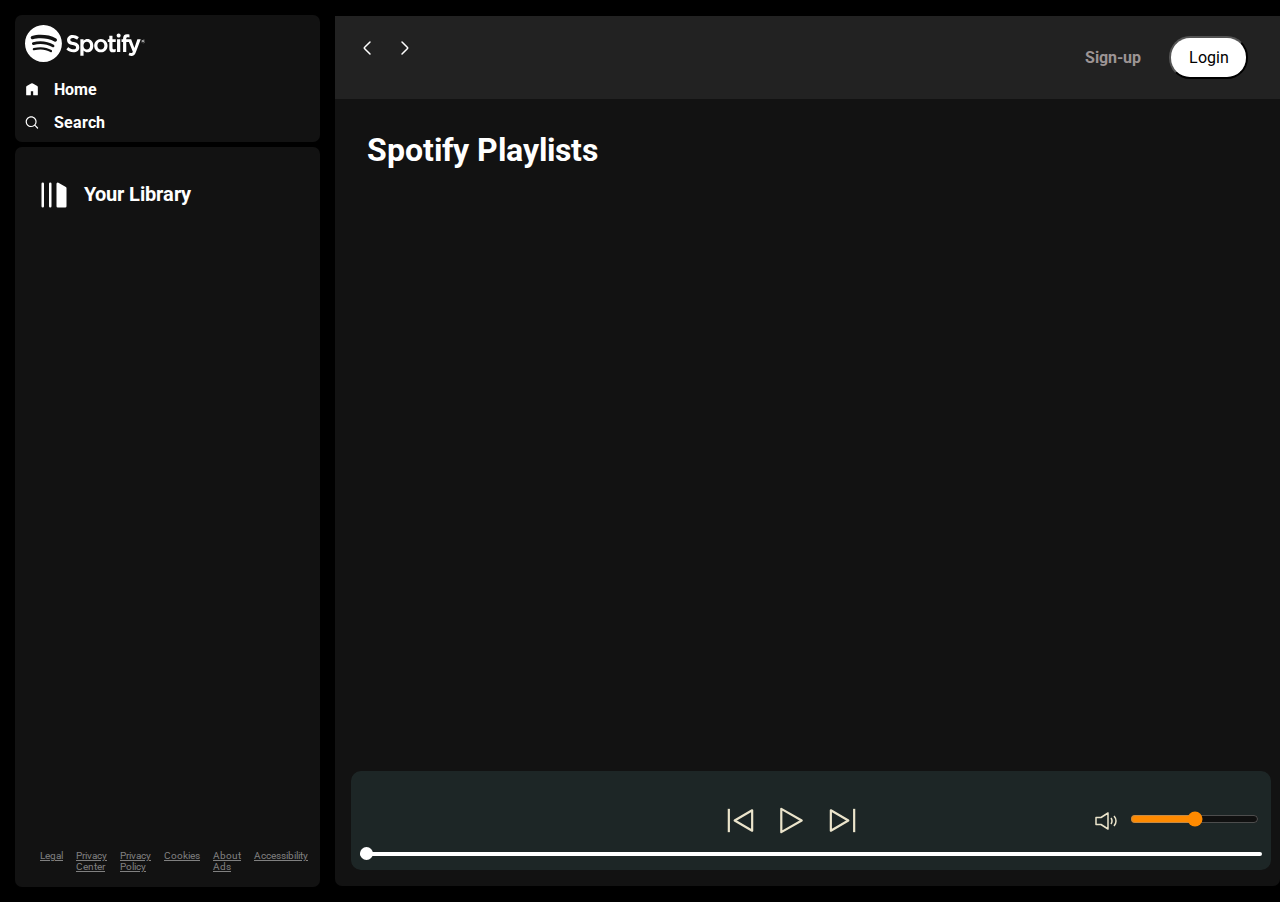
<file: templates/index.html>
<!DOCTYPE html>
<html lang="en">

<head>
    <meta charset="UTF-8">
    <meta name="viewport" content="width=device-width, initial-scale=1.0">
    <title>Spotify-Clone</title>
    <link rel="stylesheet" href="/static/style.css">
    <link rel="stylesheet" href="/static/utility.css">
</head>

<body>
    <div class="container flex black">
        <div class="left  ">
            <div class="close">
                <img width="30" class="invert" src="/images/close.svg" alt="">
            </div>
            <div class="home grey rounded m-1 p-1">
                <div class="logo"><img width="120" class="invert" src="/images/logo.svg" alt=""></div>
                <ul>
                    <li><img class="invert" src="/images/home.svg" alt="Home">Home</li>
                    <li><img class="invert" src="/images/search.svg" alt="Search">Search</li>
                </ul>
            </div>
            <div class="library grey rounded m-1 p-1">
                <div class="heading flex">
                    <img class="invert" src="/images/playlist.svg" alt="">
                    <h2>Your Library</h2>
                </div>

                <div class="songlist">
                    <ul>

                    </ul>

                </div>

                <div class="footer m-1 p-1">
                    <div><a href="https://www.spotify.com/jp/legal/"><span>Legal</span></a></div>
                    <div><a href="https://www.spotify.com/jp/privacy/"><span>Privacy Center</span></a></div>
                    <div><a href="https://www.spotify.com/jp/legal/privacy-policy/"><span>Privacy Policy</span></a>
                    </div>
                    <div><a href="https://www.spotify.com/jp/legal/cookies-policy/"><span>Cookies</span></a></div>
                    <div><a href="https://www.spotify.com/jp/legal/privacy-policy/#s3"><span>About Ads</span></a></div>
                    <div><a href="https://www.spotify.com/jp/accessibility/"><span>Accessibility</span></a></div>
                </div>
            </div>
        </div>
        <div class="right grey rounded ">
            <div class="header">
                <div class="nav">
                    <div class="hamburgerContainer">

                        <img width="40" class="invert hamburger" src="/images/hamburger.svg" alt="">
                        <svg width="24" height="24" viewBox="0 0 24 24" fill="none" xmlns="http://www.w3.org/2000/svg">
                            <path
                                d="M15 6L9.70711 11.2929C9.37377 11.6262 9.20711 11.7929 9.20711 12C9.20711 12.2071 9.37377 12.3738 9.70711 12.7071L15 18"
                                stroke="#ffffff" stroke-width="1.5" stroke-linecap="round" stroke-linejoin="round" />
                        </svg>
                        <svg width="24" height="24" viewBox="0 0 24 24" fill="none" xmlns="http://www.w3.org/2000/svg">
                            <path
                                d="M9 18L14.2929 12.7071C14.6262 12.3738 14.7929 12.2071 14.7929 12C14.7929 11.7929 14.6262 11.6262 14.2929 11.2929L9 6"
                                stroke="#ffffff" stroke-width="1.5" stroke-linecap="round" stroke-linejoin="round" />
                        </svg>
                    </div>
                </div>
                <div class="buttons">
                    <button class="signupbtn">Sign-up</button>
                    <button class="loginbtn">Login</button>
                </div>
            </div>
            <div class="spotify">
                <h1>Spotify Playlists</h1>
                <div class="cardcontainer"></div>
                    <div class="playbar">
                        <div class="seekbar">
                            <div class="circle">

                            </div>
                        </div>
                        <div class="abovebar">
                            <div class="songinfo"></div>
                            <div class="songbuttons">
                                <img width="35" id="previous" src="/images/prevsong.svg" alt="">
                                <img width="35" id="play" src="/images/play.svg" alt="">
                                <img width="35" id="next" src="/images/nextsong.svg" alt="">
                            </div>
                            <div class="timevol">
                                <div class="songtime"></div>
                                <div class="volume">
                                    <img src="/images/volume.svg" alt="">
                                    <div class="range">
                                        <input type="range" name="volume" id="">
                                    </div>
                                </div>
                            </div>

                        </div>
                    </div>

            </div>
        </div>
        <script src="/js/script.js"></script>
</body>

</html>
</file>
<file: static/style.css>
@import url('https://fonts.googleapis.com/css2?family=Lato:wght@700&family=Roboto:ital,wght@0,100;0,300;0,400;0,500;0,700;0,900;1,100;1,300;1,400;1,500;1,700;1,900&display=swap');


:root {
    --a: 0;
}

* {
    margin: 0;
    padding: 0;
    font-family: 'Roboto', sans-serif;
}

.close {
    display: none;
}

body {
    background-color: black;
    color: white;
}

.left {
    width: 25vw;
    padding: 10px;
}

.right {
    width: 75vw;
}



.home ul li {
    display: flex;
    gap: 15px;
    width: 14px;
    list-style: none;
    padding-top: 14px;
    font-weight: bold;
}

.heading {
    display: flex;
    gap: 15px;
    width: 100%;
    padding-top: 14px;
    padding: 23px 14px;
    font-weight: bold;
    align-items: center;
    font-size: 13px;
}

.heading img {
    width: 30px;
}

.library {
    min-height: 80vh;
    position: relative;
}

.footer {
    display: flex;
    font-size: 10px;
    color: grey;
    gap: 13px;
    position: absolute;
    bottom: 0;
    padding: 10px 0;

}

.footer a {
    color: grey;
}

.right {
    margin: 16px 0;
    position: relative;
}

.header {
    display: flex;
    justify-content: space-between;
    background-color: rgb(34 34 34);
}

.header>* {
    padding: 20px;
}

.spotify {
    padding: 16px;
}

.spotify h1 {
    padding: 16px;
}

.cardcontainer {
    margin: 30px;
    display: flex;
    gap: 10px;
    flex-wrap: wrap;
    overflow-y: auto;
    max-height: 60vh;
}

.card {
    width: 200px;
    padding: 10px;
    border-radius: 5px;
    background-color: #252525;
    position: relative;
    transition: all .9s;
}

.card:hover {
    background-color: rgb(105, 103, 103);
    cursor: pointer;
    --a: 1;
}

.card>* {
    padding-top: 10px;
}

.card img {
    width: 100%;
    object-fit: contain;
}

.play {
    width: 28px;
    height: 28px;
    background-color: #1fdf64;
    border-radius: 50%;
    padding: 4px;
    display: flex;
    align-items: center;
    justify-content: center;
    position: absolute;
    bottom: 88px;
    right: 17px;
    opacity: var(--a);
    transition: all 1s ease-out;
}

.buttons>* {
    margin: 0 12px;
}

.signupbtn {
    background-color: rgb(34 34 34);
    color: rgb(156, 148, 148);
    font-weight: bold;
    border: none;
    outline: none;
    cursor: pointer;
    font-size: 16px;
}

.signupbtn:hover {
    font-size: 17px;
    color: white
}

.loginbtn {
    background-color: white;
    border-radius: 21px;
    color: black;
    padding: 10px;
    width: 79px;
    cursor: pointer;
    font-size: 16px;
}

.loginbtn:hover {
    font-weight: bold;
    font-size: 17px;
}


.playbar {
    display: flex;
    justify-content: center;
    align-items: center;
    position: fixed;
    bottom: 30px;
    filter: invert(1);
    background: #e2d9d9;
    border-radius: 10px;
    width: 90%;
    padding: 12px;
    width: 70vw;
    min-height: 40px;
}

.songbuttons {
    display: flex;
    justify-content: center;
    gap: 16px;
}

.songlist {
    height: 444px;
    overflow: auto;
    margin-bottom: 44px;
}

.hamburger {
    display: none;
    cursor: pointer;
}

.hamburgerContainer {
    display: flex;
    justify-content: center;
    align-items: center;
    gap: 14px;
}

.songlist ul {
    padding: 0 12px;
}

.songlist ul li {
    list-style-type: decimal;
    display: flex;
    justify-content: space-between;
    gap: 12px;
    cursor: pointer;
    padding: 12px 0;
    border: 1px solid rgba(146, 143, 143, 0.491);
    margin: 12px 0;
    padding: 13px;
    border-radius: 5px;
}

.songlist .info {
    font-size: 13px;
    width: 344px;
}

.info div {
    word-break: break-all;
}

.playnow {
    display: flex;
    justify-content: center;
    align-items: center;
}

.playnow span {
    font-size: 15px;
    width: 64px;
    padding: 12px;
}

.seekbar {
    height: 4px;
    width: 98%;
    background: black;
    border-radius: 10px;
    position: absolute;
    bottom: 8px;
    margin: 6px;
    cursor: pointer;
}

.circle {
    width: 13px;
    height: 13px;
    border-radius: 13px;
    background-color: black;
    position: relative;
    bottom: 5px;
    left: 0%;
    transition: left 0.5s;
}

.songbuttons img {
    cursor: pointer;
}

.timevol {
    display: flex;
    justify-content: space-evenly;
    align-items: center;
}


.songinfo {
    color: black;
    padding: 0 12px;
    width: 250px;
}

.songtime {
    width: 125px;
    color: black;
    padding: 0 12px;
}


.volume {
    display: flex;
    justify-content: center;
    align-items: center;
    gap: 12px;
    cursor: pointer;
}

.range input {
    cursor: pointer;
}

.abovebar {
    display: flex;
    justify-content: space-between;
    margin: 20px 0;
    width: 100%;
}

@media (max-width: 1200px) {
    .left {
        position: absolute;
        left: -130%;
        transition: all .3s;
        z-index: 1;
        width: 373px;
        background-color: black;
        padding: 0;
        height: 100vh;
        position: fixed;
        top: 0;
    }

    .songinfo,
    .songtime {
        width: auto;
    }

    .left .close {
        position: absolute;
        right: 31px;
        top: 25px;
        width: 29px;
    }

    .timevol {
        display: flex;
        justify-content: space-evenly;
        align-items: center;
        flex-direction: column;
        gap: 13px;
    }

    .right {
        width: 100vw;
    }

    .playbar {
        width: calc(100vw - 75px);
    }

    .seekbar {
        width: calc(100vw - 120px);
    }

    .hamburger {
        display: block;
    }

    .right {
        margin: 0;
    }

    .card {
        width: 55vw;
    }

    .cardcontainer {
        margin: 0;
        justify-content: center;
    }

    .close {
        display: block;
    }

    .abovebar {
        flex-direction: column;
        gap: 23px;
        align-items: center;
    }

    .cardcontainer {
        max-height: unset;
        overflow-y: unset;
        margin-bottom: 35vh;
    }

    .playbar {
        right: 25px;
    }
}

@media (max-width: 500px) {
    .card {
        width: 100%;
    }

    .header>* {
        padding: 2px;
    }

    .buttons>* {
        margin: 0 6px;
    }

    .header {
        padding: 7px;
    }

    .spotify h1 {
        padding: 4px;
    }

    .library {
        height: 85vh;
    }

    .left {
        width: 100vw;
    }


}
</file>
<file: static/utility.css>
.border{
    border: 2px solid  red;
    margin: 3px;
}

.flex{
    display: flex;
}

.justify-center{
    justify-content: center;
}

.items-center{
    align-items: center;
}

.bg-black{
    background-color: black;
    color: white;
}

.invert{
    filter: invert(1);
}

.bg-grey{
    background-color: #121212;
}

.rounded{
    border-radius: 7px;
}

.m-1{
    margin: 5px;
}

.p-1{
    padding: 10px;
}

.grey {
    background-color: #121212;
}

/* For Webkit browsers (e.g., Chrome, Safari) */
::-webkit-scrollbar {
    width: 12px;
  }
  
  ::-webkit-scrollbar-thumb {
    background-color: #333; /* Dark color for the thumb */
    border-radius: 6px;
  }
  
  ::-webkit-scrollbar-track {
    background-color: #222; /* Dark color for the track */
  }
  
  /* For Firefox */
  scrollbar-color: #333 #222; /* Dark color for the thumb and track in Firefox */
</file>
